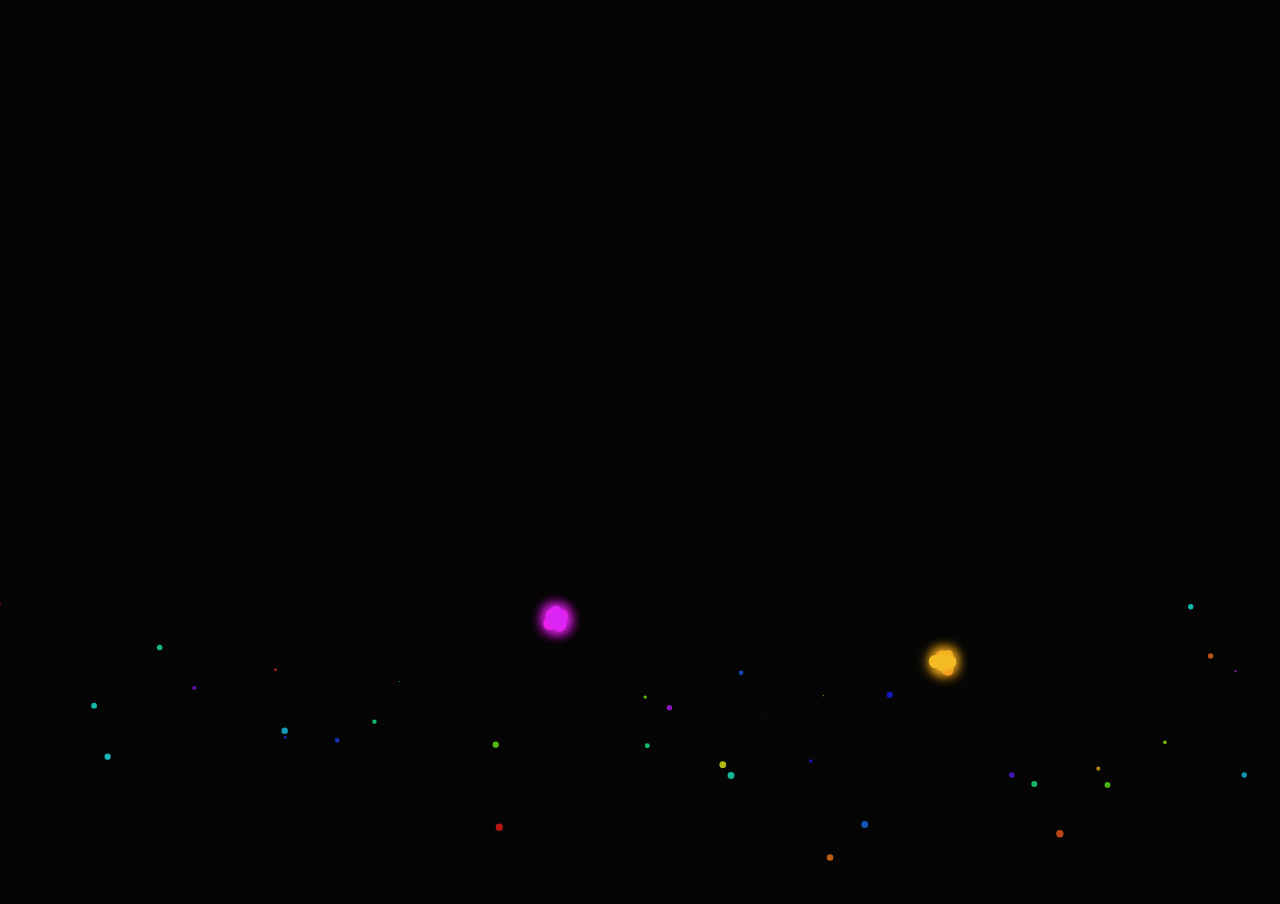
<file: index.html>
<!DOCTYPE html>
<html lang="en" >
<head>
  <meta charset="UTF-8">
  <title>CodePen - 2022 New Year Fireworks!</title>
  <link rel="stylesheet" href="./style.css">

</head>
<body>
<!-- partial:index.partial.html -->
<script>
  window.canvasOptions = {
  	autoClear: true,
  	autoCompensate: false,
  	autoPushPop: true,
  	canvas: true,
  	//- centered: true,
  	desynchronized: false,
  	width: null,
  	height: null
  };
  /* requestAnimationFrame */
</script>
<!-- partial -->
  <script  src="./script.js"></script>

</body>
</html>
</file>
<file: style.css>
body {
  margin: 0;
  overflow: hidden;
  background-color: #141414;
}

.overlay {
  position: fixed;
  top: 0;
  left: 0;
  right: 0;
  bottom: 0;
  z-index: 100;
}

body {
  background-color: #050505;
}
</file>
